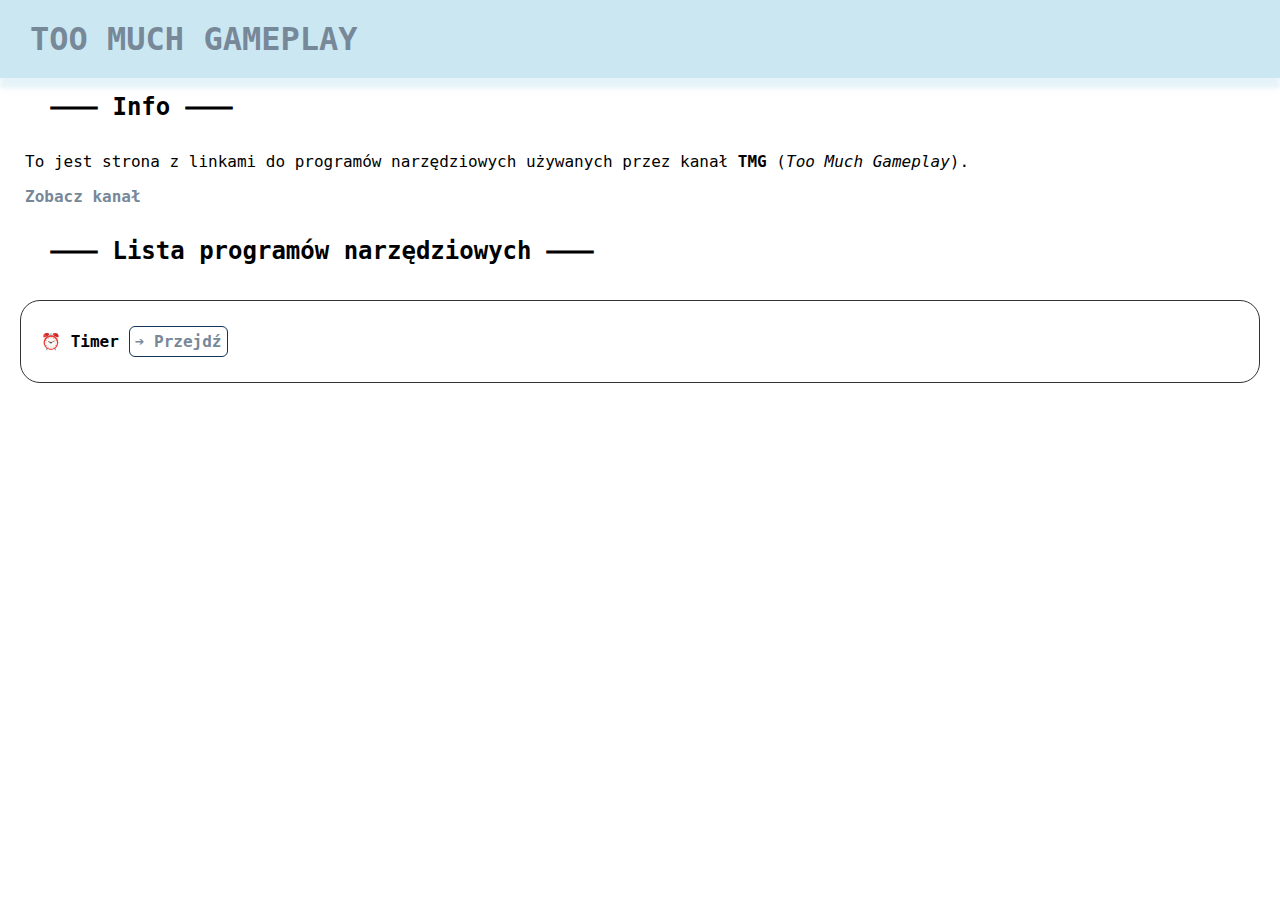
<file: index.html>
<html>
  <head>
    <meta charset="utf-8">
    <title>TMG Utility</title>
    <link rel="stylesheet" href="/style.css"/>
  </head>
  <body>
    <div id="content">
      <h1><a href="/">Too Much Gameplay</a></h1>
      <h2>Info</h2>
      <p>To jest strona z linkami do programów narzędziowych używanych przez kanał <b>TMG</b> (<i>Too Much Gameplay</i>).</p>
      <p><a href="https://youtube.com/channel/UCLy_A1Vd5XUeIl_BJ8s4D4w">Zobacz kanał</a></p>
      <h2>Lista programów narzędziowych</h2>
        <ul class="app-list" id="utility-app-list">
        </ul>
    </div>
    <script>
    /*
      -- Entry format --
      ```
        {
          "icon": "<Component icon (HTML special character notation, without starting '&')>",
          "displayName": "<Display name of component>",
          "path": "<Link path (e.g. timer.html)>",
          "settings": [
            {
              "keyName": "<Form name (in URL)>",
              "displayName": "<Option name displayed in form>",
              "type": "<Input type (same as in HTML forms)"
            },...
          ]
        }
      ```
    */
    function generateUtilityEntry(entry) {
      var icon = entry.icon;
      var displayName = entry.displayName;
      var path = entry.path;
      var settings = entry.settings;
      
      var list_name = "&" + icon + "; " + displayName;
      var list_link = "/u/" + path;
      
      var html = "";
      html += '<li class="app-list-element"><div class="list-name-f"><span class="list-name">';
      html += list_name;
      html += '</span></div><a class="list-link" href="';
      html += list_link;
      html += '">&#10132; Przejdź</a></li>';
      
      return html;
    }
    
    const utilityEntries = [
      {"icon": "#9200", "displayName": "Timer", "path": "timer.html"},
    ]; 
    
    var el_app_list = document.getElementById("utility-app-list");
    utilityEntries.forEach(function(entry) {
      el_app_list.innerHTML += generateUtilityEntry(entry);
    });
    </script>
  </body>
</html>
</file>
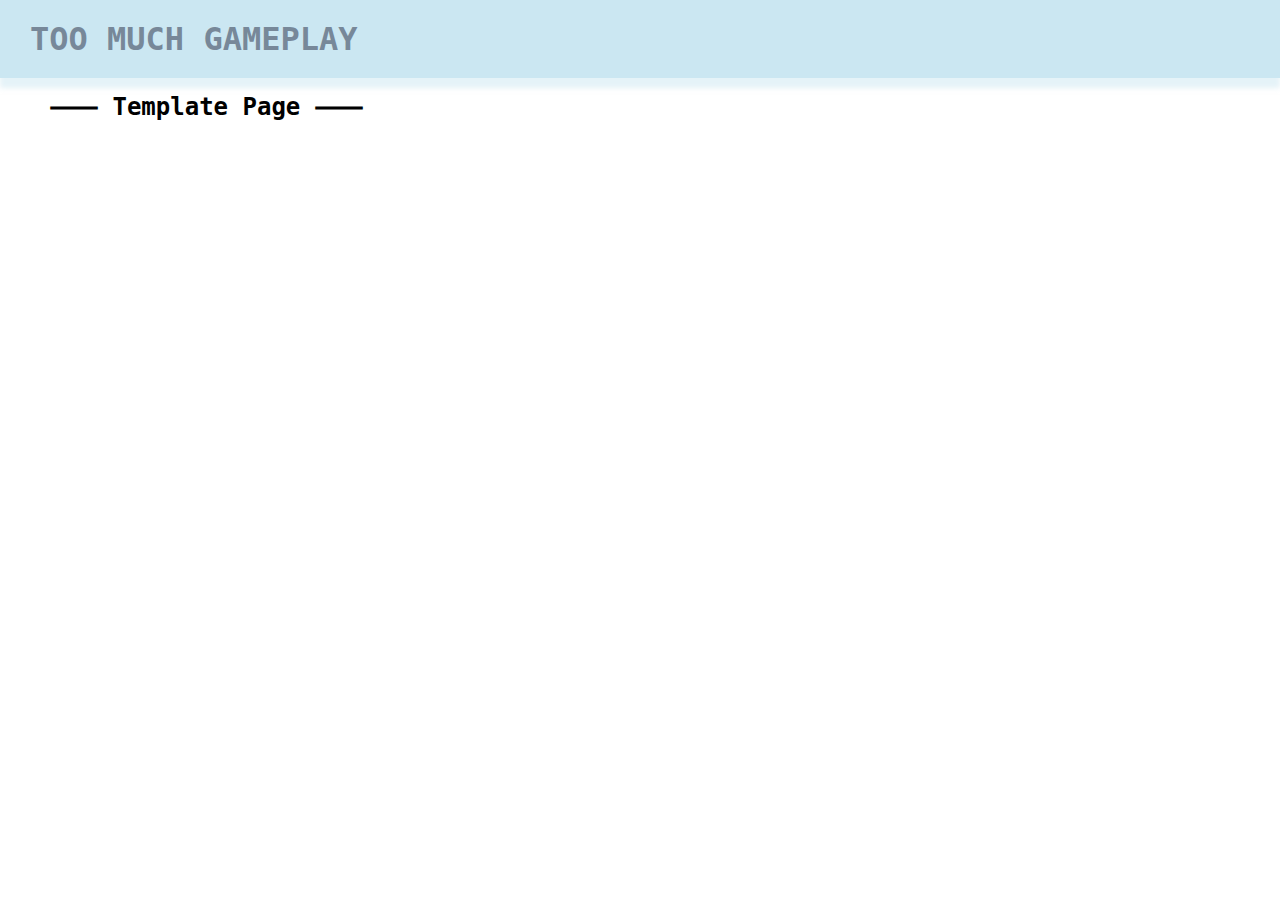
<file: template.html>
<html>
  <head>
    <meta charset="utf-8">
    <title>TMG Utility</title>
    <link rel="stylesheet" href="/style.css"/>
  </head>
  <body>
    <div id="content">
      <h1><a href="/">Too Much Gameplay</a></h1>
      <h2>Template Page</h2>
    </div>
  </body>
</html>
</file>
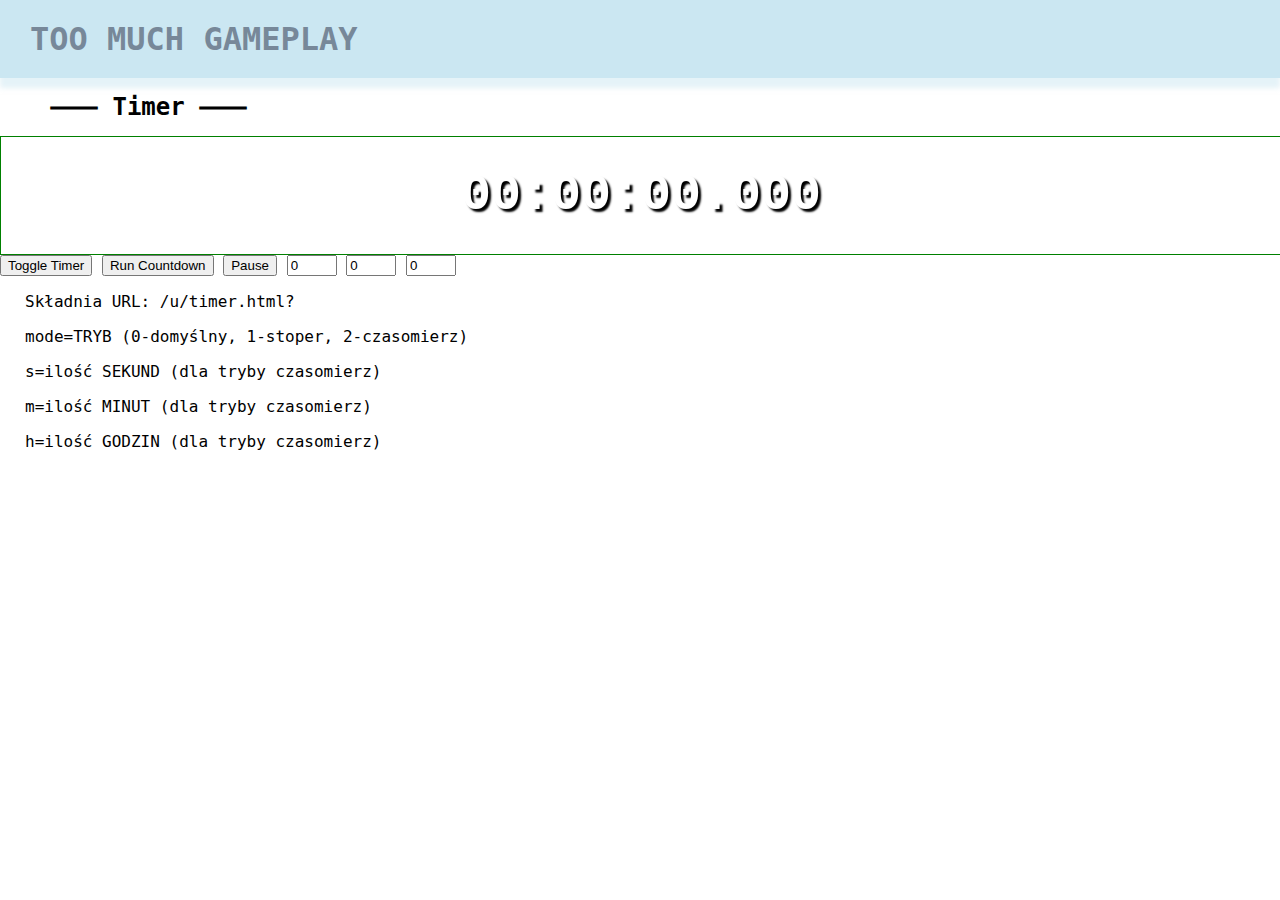
<file: u/timer.html>
<html>
  <head>
  	<meta charset="utf-8">
    <title>TMG Utility - Timer</title>
    <link rel="stylesheet" href="/style.css"/>
    <style type="text/css">
    	#timer-timer {
    	  border: 1px solid green;
    	  color: white;
    	  font-family: monospace;
    	  font-size: 50px;
    	  font-weight: bold;
    	  padding: 30px 0px 30px 0px;
    	  text-align: center;
    	  text-shadow: 3px 3px 2px black;
    	  width: 100%;
    	}
    	@keyframes timer-animated-separator {
    	  0% {opacity: 100%;}
    	  50% {opacity: 0%;}
    	}
    	.timer-animated-separator {
    	  animation-name: timer-animated-separator;
    	  animation-duration: 1s;
    	  animation-iteration-count: infinite;
    	  animation-timing-function: steps(1, start);
    	}
    	.timer-component {
    	  background-color: transparent;
    	  border: none;
    	  color: white;
    	  font-family: monospace;
    	  font-size: 50px;
    	  font-weight: bold;
    	  text-align: center;
    	  text-shadow: 3px 3px 2px black;
    	  width: 100px;
    	}
    	.timer-input {
    	  width: 50px;
    	}
    </style>
  </head>
  <body>
    <div id="content">
      <h1><a href="/">Too Much Gameplay</a></h1>
      <h2>Timer</h2>
      <div id="timer-timer">
      	<span class="timer-component" id="_1_timer-hours">00</span><span class="timer-animated-separator">:</span><span class="timer-component" id="_1_timer-minutes">00</span><span class="timer-animated-separator">:</span><span class="timer-component" id="_1_timer-seconds">00</span><span class="timer-animated-separator">.</span><span class="timer-component" id="_1_timer-mseconds">000</span>
      </div>
      <button name="toggle" onclick="_1_toggleTimer()">
        Toggle Timer
      </button>
      <button name="toggle" onclick="_1_runCountDown()">
        Run Countdown
      </button>
      <button name="toggle" onclick="_1_pause()">
        Pause
      </button>
      <input class="timer-input" type="number" id="_1_timer-input-hours" value="0">
      </input>
      <input class="timer-input" type="number" id="_1_timer-input-minutes" value="0">
      </input>
      <input class="timer-input" type="number" id="_1_timer-input-seconds" value="0">
      </input>
      <div id="timer-tip">
      	<p>Składnia URL: /u/timer.html?</p>
      	<p>mode=TRYB (0-domyślny, 1-stoper, 2-czasomierz)</p>
      	<p>s=ilość SEKUND (dla tryby czasomierz)</p>
      	<p>m=ilość MINUT (dla tryby czasomierz)</p>
      	<p>h=ilość GODZIN (dla tryby czasomierz)</p>
      </div>
      <script>
        const TM_NONE = 0, TM_TIMER = 1, TM_COUNTDOWN = 2;
        var _1_eHours = document.getElementById("_1_timer-hours");
        var _1_eMinutes = document.getElementById("_1_timer-minutes");
        var _1_eSeconds = document.getElementById("_1_timer-seconds");
        var _1_eMSeconds = document.getElementById("_1_timer-mseconds");
        var _1_eTimeInputHours = document.getElementById("_1_timer-input-hours");
        var _1_eTimeInputMinutes = document.getElementById("_1_timer-input-minutes");
        var _1_eTimeInputSeconds = document.getElementById("_1_timer-input-seconds");
        var _1_timer = document.getElementById("timer-timer");
        var _1_startTime = (new Date()).getTime();
        var _1_finishTime = (new Date()).getTime(); //for countdown
        var _1_timerRunning = false;
        var _1_timerMode = TM_NONE;
        var _1_interval = null;
        var _1_currentTime = (new Date()).getTime();
        var _1_pauseTime = (new Date()).getTime();
        var _1_paused = false;
        _1_timer.style.color = "white";
        
        function _1_updateTimerDisplay()
        {
          var diff = ((_1_timerMode == TM_COUNTDOWN) ? (_1_finishTime - _1_currentTime) : ((_1_timerMode == TM_TIMER) ? (_1_currentTime - _1_startTime) : 0));
          _1_eMSeconds.innerHTML = (diff % 1000).toString().padStart(3, "0");
          diff /= 1000;
          diff = Math.floor(diff);
          _1_eSeconds.innerHTML = (diff % 60).toString().padStart(2, "0");
          diff /= 60;
          diff = Math.floor(diff);
          _1_eMinutes.innerHTML = (diff % 60).toString().padStart(2, "0");
          diff /= 60;
          diff = Math.floor(diff);
          _1_eHours.innerHTML = diff.toString().padStart(2, "0");
        }
        function _1_doUpdate()
        {
          if(_1_timerRunning && !_1_paused)
          {
            _1_currentTime = (new Date()).getTime();
            if(_1_timerMode == TM_COUNTDOWN && _1_currentTime >= _1_finishTime)
            {
              _1_stopTimer();
              _1_currentTime = _1_finishTime;
            }
            _1_updateTimerDisplay();
          }
        }
        function _1_startTimer()
        {
          _1_currentTime = (new Date()).getTime();
          _1_startTime = _1_currentTime;
          _1_timer.style.color = "red";
          _1_timerMode = TM_TIMER;
          _1_timerRunning = true;
          _1_paused = false;
          _1_interval = setInterval(_1_doUpdate, 25);
        }
        function _1_stopTimer()
        {
          _1_timer.style.color = "white";
          _1_timerRunning = false;
          _1_paused = false;
          clearInterval(_1_interval);
          _1_updateTimerDisplay();
        }
        function _1_toggleTimer()
        {
          _1_timerRunning ? _1_stopTimer() : _1_startTimer();
        }
        function _1_runCountDown()
        {
          _1_currentTime = (new Date()).getTime();
          _1_startTime = _1_currentTime;
          _1_finishTime = _1_startTime + (_1_eTimeInputHours.value * 3600000 + _1_eTimeInputMinutes.value * 60000 + _1_eTimeInputSeconds.value * 1000);
          _1_timer.style.color = "yellow";
          _1_timerMode = TM_COUNTDOWN;
          _1_timerRunning = true;
          _1_paused = false;
          _1_interval = setInterval(_1_doUpdate, 25);
        }
        function _1_pause()
        {
          if(_1_timerRunning)
          {
            if(_1_paused)
            {
              if(_1_timerMode == TM_COUNTDOWN)
              {
                _1_finishTime += Number((new Date()).getTime() - Number(_1_pauseTime));
              }
              else
              {
                _1_startTime += Number((new Date()).getTime() - Number(_1_pauseTime));
              }
              _1_paused = false;
            }
            else
            {
              _1_pauseTime = (new Date()).getTime();
              _1_paused = true;
            }
          }
        }
        function getParam(name)
        {
          var url = new URL(window.location);
          var v = url.searchParams.get(name);
          return (v === undefined || v === null) ? "" : v;
        }
        function _1_isURLQuery()
        {
          return getParam("mode") != "";
        }
        function _1_loadFromURL()
        {
          console.log("URL query present");
          
          _1_eTimeInputHours.value = getParam("h");
          _1_eTimeInputMinutes.value = getParam("m");
          _1_eTimeInputSeconds.value = getParam("s");
          _1_timerMode = Number(getParam("mode"));
          console.log("Timer mode: " + _1_timerMode);
          switch(_1_timerMode)
          {
            case TM_TIMER:
              console.log("Starting timer");
              _1_startTimer();
              break;
            case TM_COUNTDOWN:
              console.log("Starting countdown");
              _1_runCountDown();
              break;
            default:
              break;
          }
        }
        if(_1_isURLQuery())
          _1_loadFromURL();
      </script>
      <script>
        
      </script>
    </div>
  </body>
</html>
</file>
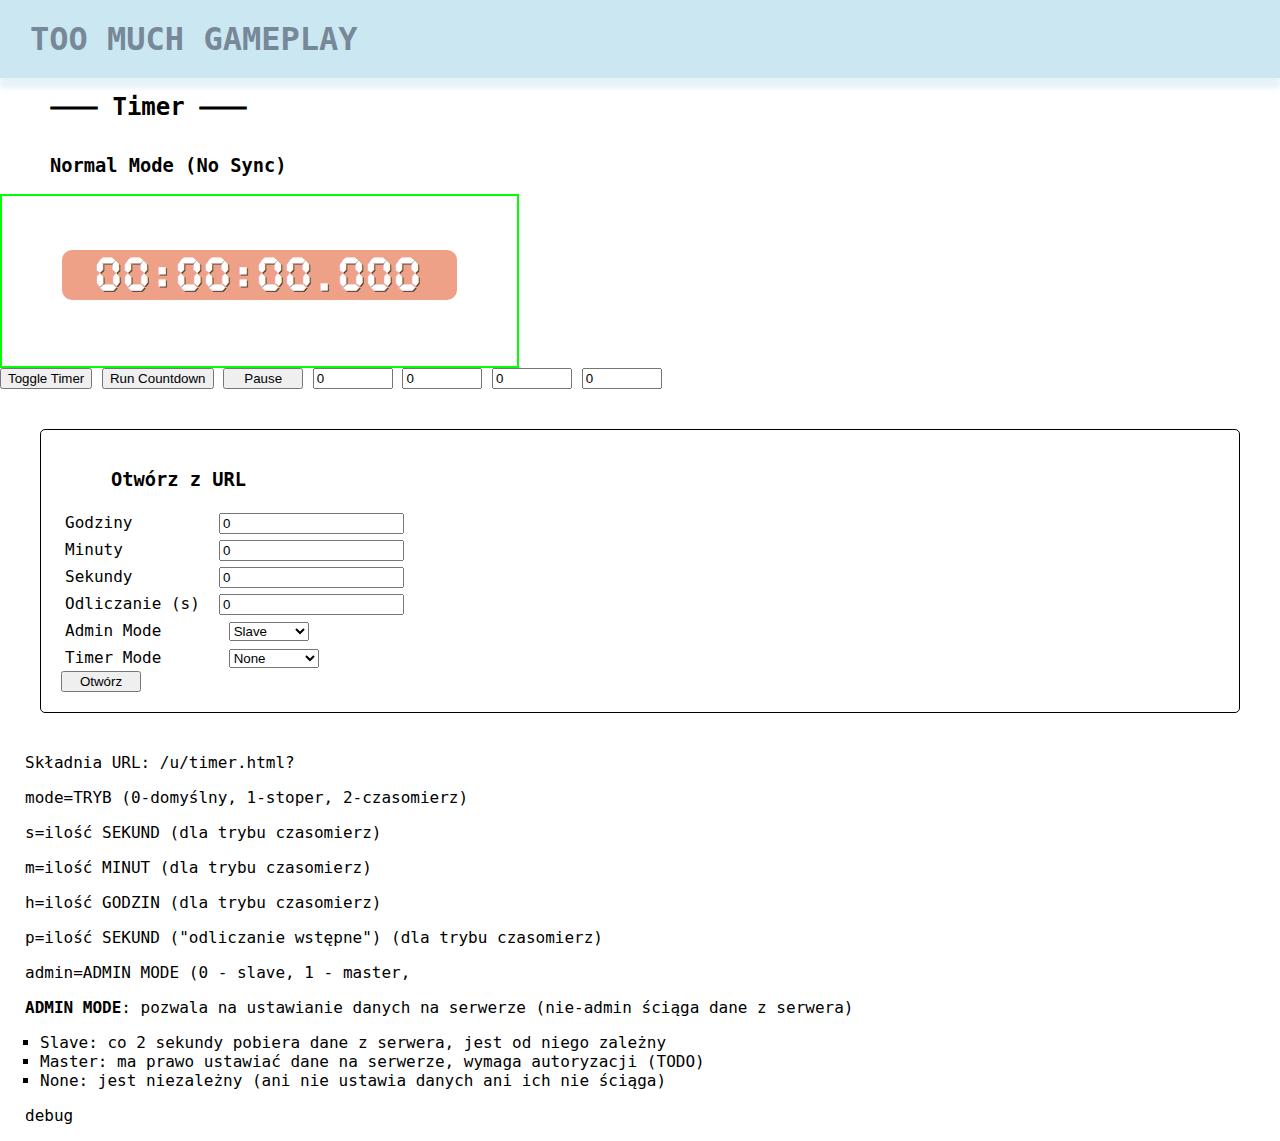
<file: utility/timer.html>
<html>
  <head>
  	<meta charset="utf-8">
    <title>TMG Utility - Timer</title>
    <link rel="stylesheet" href="../style.css"/>
    <style type="text/css">
    	@font-face {
        font-family: CursedTimerUlil-Aznm;
        src: url(/res/CursedTimerUlil-Aznm.ttf);
    	}
    	#timer-timer {
    	  border: 2px solid #00ff00;
    	  color: white;
    	  height: 50px;
    	  font-family: "CursedTimerUlil-Aznm";
    	  font-size: 35px;
    	  font-weight: bold;
    	  padding: 60px 60px 60px 60px;
    	  text-align: center;
    	  text-shadow: 1px 1px rgba(0, 0, 0, 0.7);
    	  width: 395px;
    	  letter-spacing: 3px;
    	}
    	#timer-progress {
    	  display: block;
    	  height: 50px;
    	  background-color: RGBA(17, 224, 136, 0.5);
    	  position: relative;
    	  top: -50px;
    	  z-index: -1;
    	  width: 0%;
    	  border-radius: 10px;
    	}
    	#timer-progress-background {
    	  display: block;
    	  height: 50px;
    	  background-color: RGBA(224, 68, 17, 0.5);
    	  position: relative;
    	  top: -100px;
    	  z-index: -2;
    	  width: 100%;
    	  border-radius: 10px;
    	}
    	@keyframes timer-animated-separator {
    	  0% {opacity: 100%;}
    	  50% {opacity: 0%;}
    	  100% {opacity: 100%;}
    	}
    	@keyframes timer-blink {
    	}
    	.timer-animated-separator {
    	  animation-name: timer-animated-separator;
    	  animation-duration: 1s;
    	  animation-iteration-count: infinite;
    	  animation-timing-function: steps(1, start);
    	}
    	.timer-blink {
    	  animation-name: timer-blink;
    	  animation-duration: 1s;
    	  animation-iteration-count: infinite;
    	  animation-timing-function: cubic-bezier(0.87, 0, 0.13, 1);
    	}
    	.timer-component {
    	  background-color: transparent;
    	  border: none;
    	  color: white;
    	  font-family: "CursedTimerUlil-Aznm";
    	  font-size: 40px;
    	  font-weight: bold;
    	  text-align: center;
    	  text-shadow: 1px 1px rgba(0, 0, 0, 0.7);
    	  width: 100px;
    	}
    	.timer-input {
    	  width: 50px;
    	}
			#msgbox {
				position: fixed;
				width: 100%;
				height: 100%;
				top: 0;
				left: 0;
				background-color: rgba(0, 0, 0, 0.6);
			}
			#msgbox-container {
				background-color: #dddddd;
				border: 1px solid #aa4444;
				border-radius: 10px;
				color: #aa4444;
				font-family: sans-serif;
				font-size: 20px;
				font-weight: bold;
				margin: 100px 20px 0px 20px;
				padding: 10px;
				text-align: center;
			}
			button.msgbox {
				background-color: #bbbbbb;
				border: 1px solid #777777;
				border-radius: 6px;
				box-shadow: 2px 2px #444444;
				color: black;
				padding: 5px;
				margin-top: 20px;
				min-width: 100px;
			}
			#urlform {
				border: 1px solid black;
				border-radius: 5px;
				margin: 40px;
				padding: 20px;
			}
			label {
				min-width: 150px;
				display: inline-block;
				padding: 4px;
			}
			select, input, button {
				min-width: 80px;
				
			}
    </style>
  </head>
  <body>
    <div id="content">
      <h1><a href="/">Too Much Gameplay</a></h1>
      <h2>Timer</h2>
      <h3 id="_1_timer-mode">Normal Mode (No Sync)</h3>
      <div id="timer-timer">
      	<span class="timer-component" id="_1_timer-hours">00</span><span class="timer-animated-separator">:</span><span class="timer-component" id="_1_timer-minutes">00</span><span class="timer-animated-separator">:</span><span class="timer-component" id="_1_timer-seconds">00</span><span class="timer-animated-separator" id="_1_timer-separator-seconds">.</span><span class="timer-component" id="_1_timer-mseconds">000</span>
        <div id="timer-progress"></div><div id="timer-progress-background"></div>
      <audio src="finish.wav" id="timer-finish-sound"></audio>
      </div>
      <button name="toggle" onclick="_1_toggleTimer()">
        Toggle Timer
      </button>
      <button name="toggle" onclick="_1_runCountDown()">
        Run Countdown
      </button>
      <button name="toggle" onclick="_1_pause()">
        Pause
      </button>
      <input class="timer-input" type="number" id="_1_timer-input-hours" value="0">
      </input>
      <input class="timer-input" type="number" id="_1_timer-input-minutes" value="0">
      </input>
      <input class="timer-input" type="number" id="_1_timer-input-seconds" value="0">
      </input>
      <input class="timer-input" type="number" id="_1_timer-input-precount" value="0">
      </input>
			<form action="timer.html" id="urlform">
				<h3>Otwórz z URL</h3>
				<label for="h">Godziny</label><input name="h" type="number" value="0"></input><br>
				<label for="m">Minuty</label><input name="m" type="number" value="0"></input><br>
				<label for="s">Sekundy</label><input name="s" type="number" value="0"></input><br>
				<label for="p">Odliczanie (s)</label><input name="p" type="number" value="0"></input><br>
				<label for="admin">Admin Mode</label>
				<select name="admin" value="2">
					<option value="0">Slave</option>
					<option value="1">Master</option>
					<option value="2">No Sync</option>
				</select><br>
				<label for="mode">Timer Mode</label>
				<select name="mode" value="0">
					<option value="0">None</option>
					<option value="1">Timer</option>
					<option value="2">Countdown</option>
				</select><br>
				<button type="submit">Otwórz</button>
			</form>
      <div id="timer-tip">
      	<p>Składnia URL: /u/timer.html?</p>
      	<p>mode=TRYB (0-domyślny, 1-stoper, 2-czasomierz)</p>
      	<p>s=ilość SEKUND (dla trybu czasomierz)</p>
      	<p>m=ilość MINUT (dla trybu czasomierz)</p>
      	<p>h=ilość GODZIN (dla trybu czasomierz)</p>
      	<p>p=ilość SEKUND ("odliczanie wstępne") (dla trybu czasomierz)</p>
      	<p>admin=ADMIN MODE (0 - slave, 1 - master, </p>
      	<p><b>ADMIN MODE</b>: pozwala na ustawianie danych na serwerze (nie-admin ściąga dane z serwera)</p>
      	<ul>
      	  <li>Slave: co 2 sekundy pobiera dane z serwera, jest od niego zależny</li>
      	  <li>Master: ma prawo ustawiać dane na serwerze, wymaga autoryzacji (TODO)</li>
      	  <li>None: jest niezależny (ani nie ustawia danych ani ich nie ściąga)</li>
      	</ul>
      	<p id="debug">debug</p>
      </div>
	  <div id="msgbox">
			<div id="msgbox-container">
				<div id="msgbox-message">
				JavaScript is disabled. It must be enabled for this page to&nbsp;work.
				</div>
				<div id="msgbox-buttons">
					<button class="msgbox" onclick="document.getElementById('msgbox').style.display='none'">Ok</button>
				</div>
			</div>
	  </div>
      <script>
        const TM_NONE = 0, TM_TIMER = 1, TM_COUNTDOWN = 2, TM_REALTIME = 3;
        const ADM_SLAVE = 0, ADM_MASTER = 1, ADM_NONE = 2;
        var _1_eHours = document.getElementById("_1_timer-hours");
        var _1_eMinutes = document.getElementById("_1_timer-minutes");
        var _1_eSeconds = document.getElementById("_1_timer-seconds");
        var _1_eMSeconds = document.getElementById("_1_timer-mseconds");
        var _1_eTimeInputHours = document.getElementById("_1_timer-input-hours");
        var _1_eTimeInputMinutes = document.getElementById("_1_timer-input-minutes");
        var _1_eTimeInputSeconds = document.getElementById("_1_timer-input-seconds");
        var _1_eTimeInputPrecount = document.getElementById("_1_timer-input-precount");
        var _1_timer = document.getElementById("timer-timer");
        var _1_eprogress = document.getElementById("timer-progress");
        var _1_eprogress_background = document.getElementById("timer-progress-background");
        var _1_eSecondsSeparator = document.getElementById("_1_timer-separator-seconds");
        var _1_startTime = (new Date()).getTime();
        var _1_realStartTime = (new Date()).getTime();
        var _1_finishTime = (new Date()).getTime(); //for countdown
        var _1_timerRunning = false;
        var _1_timerMode = TM_NONE;
        var _1_interval = null;
        var _1_syncInterval = null;
        var _1_currentTime = (new Date()).getTime();
        var _1_serverTime = 0;
        var _1_pauseTime = (new Date()).getTime();
        var _1_diff = 0;
        var _1_timeInput = 0;
        var _1_paused = false;
        var _1_adminMode = ADM_NONE;
        var _1_lastServerUpdate = 0;
        var _1_lastServerUpdateByLocalTime = 0;
        var edbg = document.getElementById("debug");
        var _1_etimer_mode = document.getElementById("_1_timer-mode");
        var _1_etimerFinishSound = document.getElementById("timer-finish-sound");
        var _1_eMsgBox = document.getElementById("msgbox");
				_1_eMsgBox.style.display = "none";
        var _1_eMsgBoxMessage = document.getElementById("msgbox-message");
				_1_timer.style.color = "white";
		
			  function _1_networkFailed(message)
			  {
				  _1_eMsgBoxMessage.innerHTML = "Connection to server failed: <i>" + message + "</i>";
				  _1_eMsgBox.style.display = "block";
				  _1_adminMode = ADM_NONE;
				  _1_etimer_mode.innerHTML = "<span style='color: red'>No Sync <b>(Server connection failed)</b></span>";
				  if(_1_syncInterval)
					  clearInterval(_1_syncInterval);
			  }
        
        function _1_requestJSON(path, callback)
        {
          console.log("requesting: " + path);
          var xhr = new XMLHttpRequest();
          xhr.onreadystatechange = function() 
          {
            if(xhr.readyState == XMLHttpRequest.DONE)
            {
              if(xhr.status == 200)
                console.log("request succeeded: " + callback(xhr.responseText));
            }
          };
					xhr.onerror = function()
					{
						console.log("request failed: " + xhr.status);
						_1_networkFailed("request: " + xhr.status);
					};
          xhr.open("POST", path);
          xhr.send(); //slave
        }
        
        function _1_saveJSON(path, data)
        {
          console.log("saving: " + path);
          var xhr = new XMLHttpRequest();
          xhr.onreadystatechange = function(event) 
          {
            if(event.readyState == XMLHttpRequest.DONE)
            {
              if(xhr.status == 200)
                console.log("request succeeded");
            }
          };
					xhr.onerror = function()
					{
						console.log("save failed: " + xhr.status);
						_1_networkFailed("save: " + xhr.status);
					};
          xhr.open("PUT", path);
          xhr.send(data); //master
        }
        
        function _1_saveDataToServer()
        {
          if(_1_adminMode == ADM_MASTER)
          {
            var data = {};
            data.startTime = _1_startTime;
            data.realStartTime = _1_realStartTime;
            data.finishTime = _1_finishTime;
            data.timerRunning = _1_timerRunning;
            data.timerMode = _1_timerMode;
            data.timeInput = _1_timeInput;
            data.paused = _1_paused;
            data.currentTime = _1_currentTime;
            data.pauseTime = _1_pauseTime;
            data.timeStamp = (new Date()).getTime();
            _1_saveJSON("/api/timer-get-data.php", JSON.stringify(data));
            edbg.innerText = JSON.stringify(data);
          }
        }
        function _1_loadDataFromServer()
        {
          _1_requestJSON("/api/timer-get-data.php", 
            function(res)
            {
              var resD = JSON.parse(res);
              console.log("Data received: " + res);
              var data = resD.data;
              if(_1_lastServerUpdate < data.timeStamp)
              {
                _1_startTime= data.startTime;
                _1_realStartTime = data.realStartTime;
                _1_finishTime = data.finishTime;
                _1_timerRunning = data.timerRunning;
                _1_timeInput = data.timeInput;
                _1_serverTime = data.currentTime;
                _1_pauseTime = data.pauseTime;
                _1_paused = data.paused;
                var tmpMode = _1_timerMode;
                _1_timerMode = data.timerMode;
                
                if(tmpMode != TM_TIMER && data.timerMode == TM_TIMER || tmpMode != TM_COUNTDOWN && data.timerMode == TM_COUNTDOWN || tmpMode != TM_REALTIME && data.timerMode == TM_REALTIME)
                  startTimerUpdate();
                if(tmpMode == TM_TIMER && data.timerMode != TM_TIMER || tmpMode == TM_COUNTDOWN && data.timerMode != TM_COUNTDOWN || tmpMode == TM_REALTIME && data.timerMode != TM_REALTIME)
                {
                  clearInterval(_1_interval);
                  //_1_etimerFinishSound.play();
                }
                
                _1_lastServerUpdate = data.timeStamp;
                _1_lastServerUpdateByLocalTime = (new Date()).getTime();
                
                edbg.innerText = JSON.stringify(data);
              }
              return "success";
          });
        }
        
        function precountModeDisplay()
        {
            if(_1_eMSeconds.style.display != "none")
            {
              _1_eHours.style.display = "none";
              _1_eMinutes.style.display = "none";
              _1_eMSeconds.style.display = "none";
              var animatedSeparators = document.getElementsByClassName("timer-animated-separator");
              for(var as = 0; as < animatedSeparators.length; as++)
                animatedSeparators[as].style.display = "none";
            }
        }
        
        function timerModeDisplay()
        {
            if(_1_eMSeconds.style.display != "inline")
            {
              _1_eHours.style.display = "inline";
              _1_eMinutes.style.display = "inline";
              _1_eMSeconds.style.display = "inline";
              var animatedSeparators = document.getElementsByClassName("timer-animated-separator");
              for(var as = 0; as < animatedSeparators.length; as++)
                animatedSeparators[as].style.display = "inline";
            }
        }
        
        function _1_updateTimerDisplay()
        {
          // Realtime clock.
          if(_1_timerMode == TM_REALTIME)
          {
            // Simply display _1_currentTime.
            timerModeDisplay();
            _1_eMSeconds.style.display = "none";
            var date = new Date(_1_currentTime);
            _1_eMSeconds.innerHTML = "000";
            _1_eSeconds.innerHTML = (date.getSeconds()).toString().padStart(2, "0");
            _1_eMinutes.innerHTML = (date.getMinutes()).toString().padStart(2, "0");
            _1_eHours.innerHTML = (date.getHours()).toString().padStart(2, "0");
            _1_eprogress.style.display = "none";
            _1_eprogress_background.style.display = "none";
            _1_eSecondsSeparator.style.display = "none";
          }
          else
            {
            // Other timer modes.
            if(_1_startTime > _1_currentTime)
            {
              //precount mode!
              precountModeDisplay();
              var diff = ((_1_timerMode == TM_NONE) ? 0 : (_1_startTime - _1_currentTime));
              _1_diff = diff;
              diff /= 1000;
              diff = Math.floor(diff);
              _1_eSeconds.innerHTML = "— " + (diff % 60 + 1).toString() + " —";
            }
            else
            {
              timerModeDisplay();
              
              var diff = ((_1_timerMode == TM_COUNTDOWN) ? (_1_finishTime - _1_currentTime) : ((_1_timerMode == TM_TIMER) ? (_1_currentTime - _1_startTime) : 0));
              _1_diff = diff;
              _1_eMSeconds.innerHTML = (diff % 1000).toString().padStart(3, "0");
              diff /= 1000;
              diff = Math.floor(diff);
              _1_eSeconds.innerHTML = (diff % 60).toString().padStart(2, "0");
              diff /= 60;
              diff = Math.floor(diff);
              _1_eMinutes.innerHTML = (diff % 60).toString().padStart(2, "0");
              diff /= 60;
              diff = Math.floor(diff);
              _1_eHours.innerHTML = diff.toString().padStart(2, "0");
            }
            
            if(_1_eMinutes.innerHTML < 1)
            {
              _1_eprogress_background.classList.add("timer-blink");
              //_1_eprogress.classList.add("timer-blink");
            }
            else
            {
              _1_eprogress_background.classList.remove("timer-blink");
              //_1_eprogress.classList.remove("timer-blink");
            }
            if(_1_timerMode == TM_COUNTDOWN)
            {
              _1_eprogress.style.display = "block";
              _1_eprogress_background.style.display = "block";
              _1_eprogress.style.width = ((_1_diff) / (_1_timeInput) * 100) + "%";
            }
            else
            {
              _1_eprogress.style.display = "none";
              _1_eprogress_background.style.display = "none";
            }
          }
        }
        function _1_doUpdate()
        {
          if((_1_timerRunning && !_1_paused) || _1_timerMode == TM_REALTIME)
          {
            if(_1_adminMode != ADM_SLAVE)
              _1_currentTime = (new Date()).getTime();
            else
              _1_currentTime = ((new Date()).getTime() - _1_lastServerUpdateByLocalTime) + _1_serverTime;
              
            if(_1_timerMode == TM_COUNTDOWN && _1_currentTime >= _1_finishTime)
            {
              _1_etimerFinishSound.play();
              _1_stopTimer();
              _1_currentTime = _1_finishTime;
            }
            _1_updateTimerDisplay();
          }
        }
        
        function startTimerUpdate()
        {
          _1_interval = setInterval(_1_doUpdate, 25);
        }
        
        function _1_startTimer()
        {
          if(_1_adminMode != ADM_SLAVE)
          {
            _1_currentTime = (new Date()).getTime();
            _1_startTime = _1_currentTime;
            _1_realStartTime = _1_startTime;
            _1_timer.style.color = "red";
            _1_timerMode = TM_TIMER;
            _1_timerRunning = true;
            _1_paused = false;
            startTimerUpdate();
            _1_saveDataToServer();
          }
        }
        function _1_stopTimer()
        {
          if(_1_adminMode != ADM_SLAVE)
          {
            _1_timer.style.color = "white";
            _1_timerRunning = false;
            _1_paused = false;
            clearInterval(_1_interval);
            _1_updateTimerDisplay();
            _1_saveDataToServer();
          }
        }
        function _1_toggleTimer()
        {
          if(_1_adminMode != ADM_SLAVE)
          {
            _1_timerRunning ? _1_stopTimer() : _1_startTimer();
          }
        }
        function _1_runCountDown()
        {
          if(_1_adminMode != ADM_SLAVE)
          {
            _1_currentTime = (new Date()).getTime();
            _1_startTime = _1_currentTime + _1_eTimeInputPrecount.value * 1000;
            _1_realStartTime = _1_startTime;
            _1_finishTime = _1_startTime + (_1_eTimeInputHours.value * 3600000 + _1_eTimeInputMinutes.value * 60000 + _1_eTimeInputSeconds.value * 1000);
            _1_timeInput = _1_finishTime - _1_startTime;
            _1_timer.style.color = "yellow";
            _1_timerMode = TM_COUNTDOWN;
            _1_timerRunning = true;
            _1_paused = false;
            startTimerUpdate();
            _1_saveDataToServer();
          }
        }
        function _1_pause()
        {
          if(_1_timerRunning && _1_adminMode != ADM_SLAVE)
          {
            if(_1_paused)
            {
              if(_1_timerMode == TM_COUNTDOWN)
              {
                _1_finishTime += Number((new Date()).getTime() - Number(_1_pauseTime));
              }
              else
              {
                _1_startTime += Number((new Date()).getTime() - Number(_1_pauseTime));
              }
              _1_paused = false;
            }
            else
            {
              _1_pauseTime = (new Date()).getTime();
              _1_paused = true;
            }
          }
          _1_saveDataToServer();
        }
        function getParam(name)
        {
          var url = new URL(window.location);
          var v = url.searchParams.get(name);
          return (v === undefined || v === null) ? "" : v;
        }
        function _1_isURLQuery()
        {
          return getParam("mode") != "" || getParam("admin") != "";
        }
        function _1_loadFromURL()
        {
          console.log("URL query present");
          
          _1_eTimeInputHours.value = getParam("h");
          _1_eTimeInputMinutes.value = getParam("m");
          _1_eTimeInputSeconds.value = getParam("s");
          _1_eTimeInputPrecount.value = getParam("p");
          _1_timerMode = Number(getParam("mode"));
          
          _1_adminMode = getParam("admin");
          if(_1_adminMode == "")
            _1_adminMode = 2;
            
          console.log("Timer mode: " + _1_timerMode);
          console.log("Admin mode: " + _1_adminMode);
          
          switch(_1_adminMode)
          {
            case ADM_MASTER: _1_etimer_mode.innerHTML = "<span style='color: red'>Master Mode (Write)</span>"; break;
            case ADM_SLAVE: _1_etimer_mode.innerHTML = "Slave Mode (Read)"; break;
						case ADM_NONE: break;
            default: _1_etimer_mode.innerHTML = "Unknown Mode (" + _1_adminMode + " : " + typeof _1_adminMode + ")"; break;
          }
          
          if(_1_adminMode != ADM_SLAVE)
          { 
            switch(_1_timerMode)
            {
              case TM_TIMER:
                console.log("Starting timer");
                _1_startTimer();
                break;
              case TM_COUNTDOWN:
                console.log("Starting countdown");
                _1_runCountDown();
                break;
              case TM_REALTIME:
                console.log("Starting realtime clock");
                startTimerUpdate();
                break;
              default:
                break;
            }
          }
        }
        
        ////////////////
        // LOAD TIMER //
        ////////////////
        
        console.log("Starting TMG Timer Utility");
        if(_1_isURLQuery())
        {
          console.log("_1_isURLQuery");
          _1_loadFromURL();
        }
       
        if(_1_adminMode == ADM_SLAVE)
        {  
          console.log("Admin Mode is Slave, setting up loading from server");
          _1_syncInterval = setInterval(_1_loadDataFromServer, 500);
        }
        else if(_1_adminMode == ADM_MASTER)
        {
          _1_saveDataToServer();
        }
      </script>
      <script>
        
      </script>
    </div>
  </body>
</html>
</file>
<file: style.css>
body {
	font-family: "monospace";
	margin: 0;
}

h1, h2, h3 {
  padding-left: 50px;
}

h1 {
	background-color: #cbe7f2;
	box-shadow: 0px 10px 5px rgba(203, 231, 242, 0.5);
	text-transform: uppercase;
	margin: 0;
	padding: 20px 0px 20px 30px;
}

h2 {
	margin: 0;
	padding: 15px 5px 15px 50px;
}
h2::before {
  content: "⸺  "
}
h2::after {
  content: "  ⸺"
}

ul {
	list-style-type: square;
}

a {
  font-weight: bold;
  text-decoration: none;
  color: #778899;
}

a:hover {
  font-weight: bold;
  text-decoration: underline;
  color: #99aabb;
}

p {
  padding-left: 25px;
}

ul.app-list {
  border: 1px solid #333333;
  border-radius: 20px;
  list-style-type: none; 
  margin: 20px 20px 0 20px;
  padding: 10px;
}

li.app-list-element {
  margin: 10px;
  overflow: hidden;
  padding: 5px 20px 5px 0px;
}

.list-name-f {
  font-weight: bold;
  display: inline-block;
}

.list-name {
  display: inline-block;
  padding-right: 10px;
  white-space: nowrap
}

.list-link {
  border: 1px solid #123456;
  border-radius: 6px;
  display: inline-block;
  padding: 5px;
  white-space: nowrap
}
</file>
